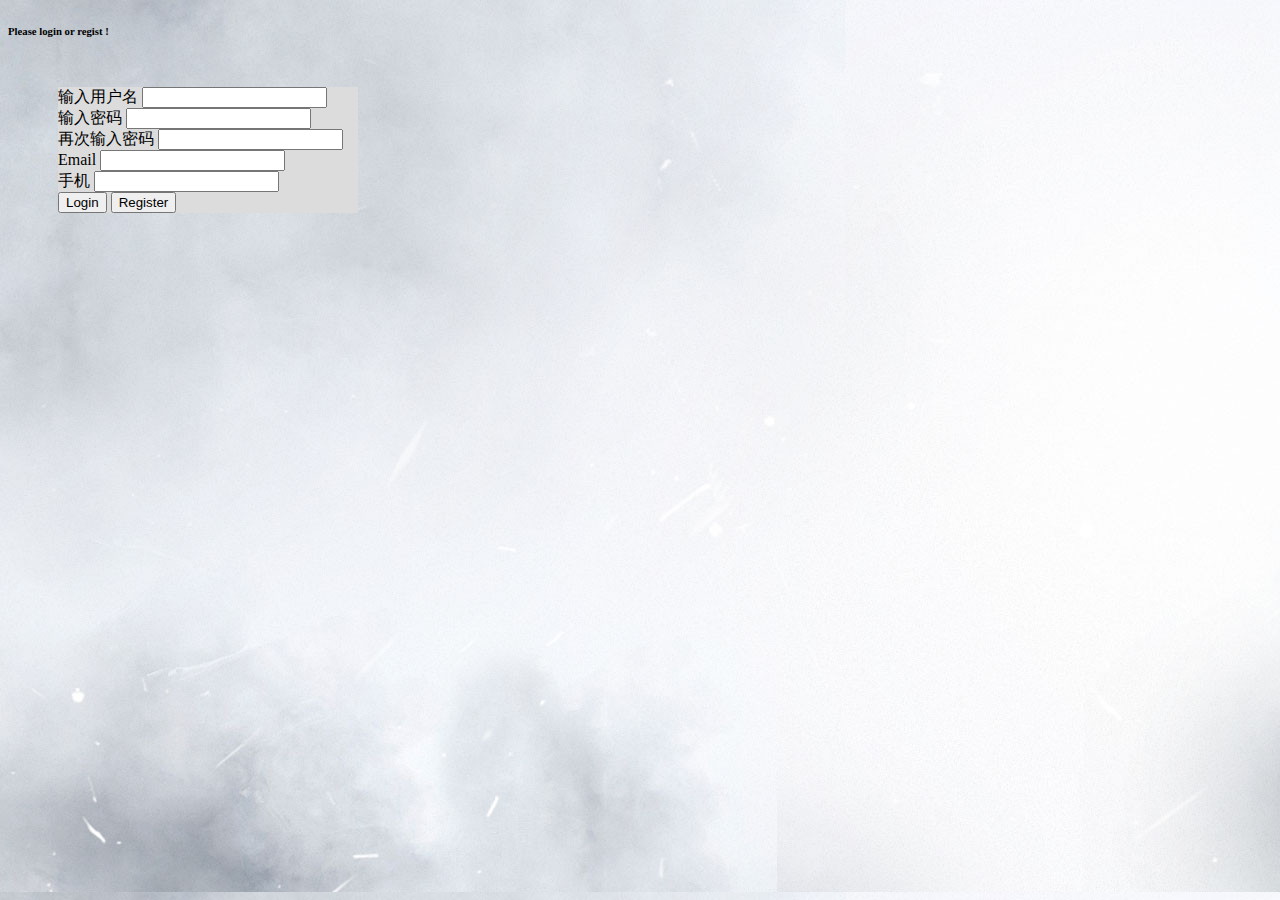
<file: 测试/login.html>
<!DOCTYPE html>
<html lang="en">
<head>
  <meta charset="UTF-8">
  <meta name="viewport" content="width=device-width, initial-scale=1.0">
  <meta http-equiv="X-UA-Compatible" content="ie=edge">
  <link rel="stylesheet" type="text/css" href="login.css">
  <title>Login</title>
</head>
<body>
  <div >
    <h6> Please login or regist !</h6>
  <div>
  <div class="login">
    <form   method="post" enctype="text/plain" onsubmit="AJAXSubmit(this); return false;">
      <div>
        <span>输入用户名</span>
        <input id="user" onblur="checkusr()" type="text">
      </div>
      <div>
        <span>输入密码</span>
        <input id="password" onblur="checkcode()" type="text">
      </div>
      <div>
        <span>再次输入密码</span>
        <input id="again" onblur="checkagain()" type="text">
      </div>
      <div>
        <span>Email</span>
        <input type="text" id="email" onblur="checkemail()">
      </div>
      <div>
        <span>手机</span>
        <input type="text" id="Phone" onblur="checkphone()">
      </div>
      <button onclick="submit()"> Login</button> <button onclick="register()"> Register</button>
    </form>
  </div>
  <script src="check.js"></script>
</body>
</html>
</file>
<file: 测试/login.css>
body{
  background-image: url(back.jpg);

}
.login{
  margin-left:50px;
  margin-top: 50px;
  background-color: gainsboro;
  width: 300px;
}
</file>
